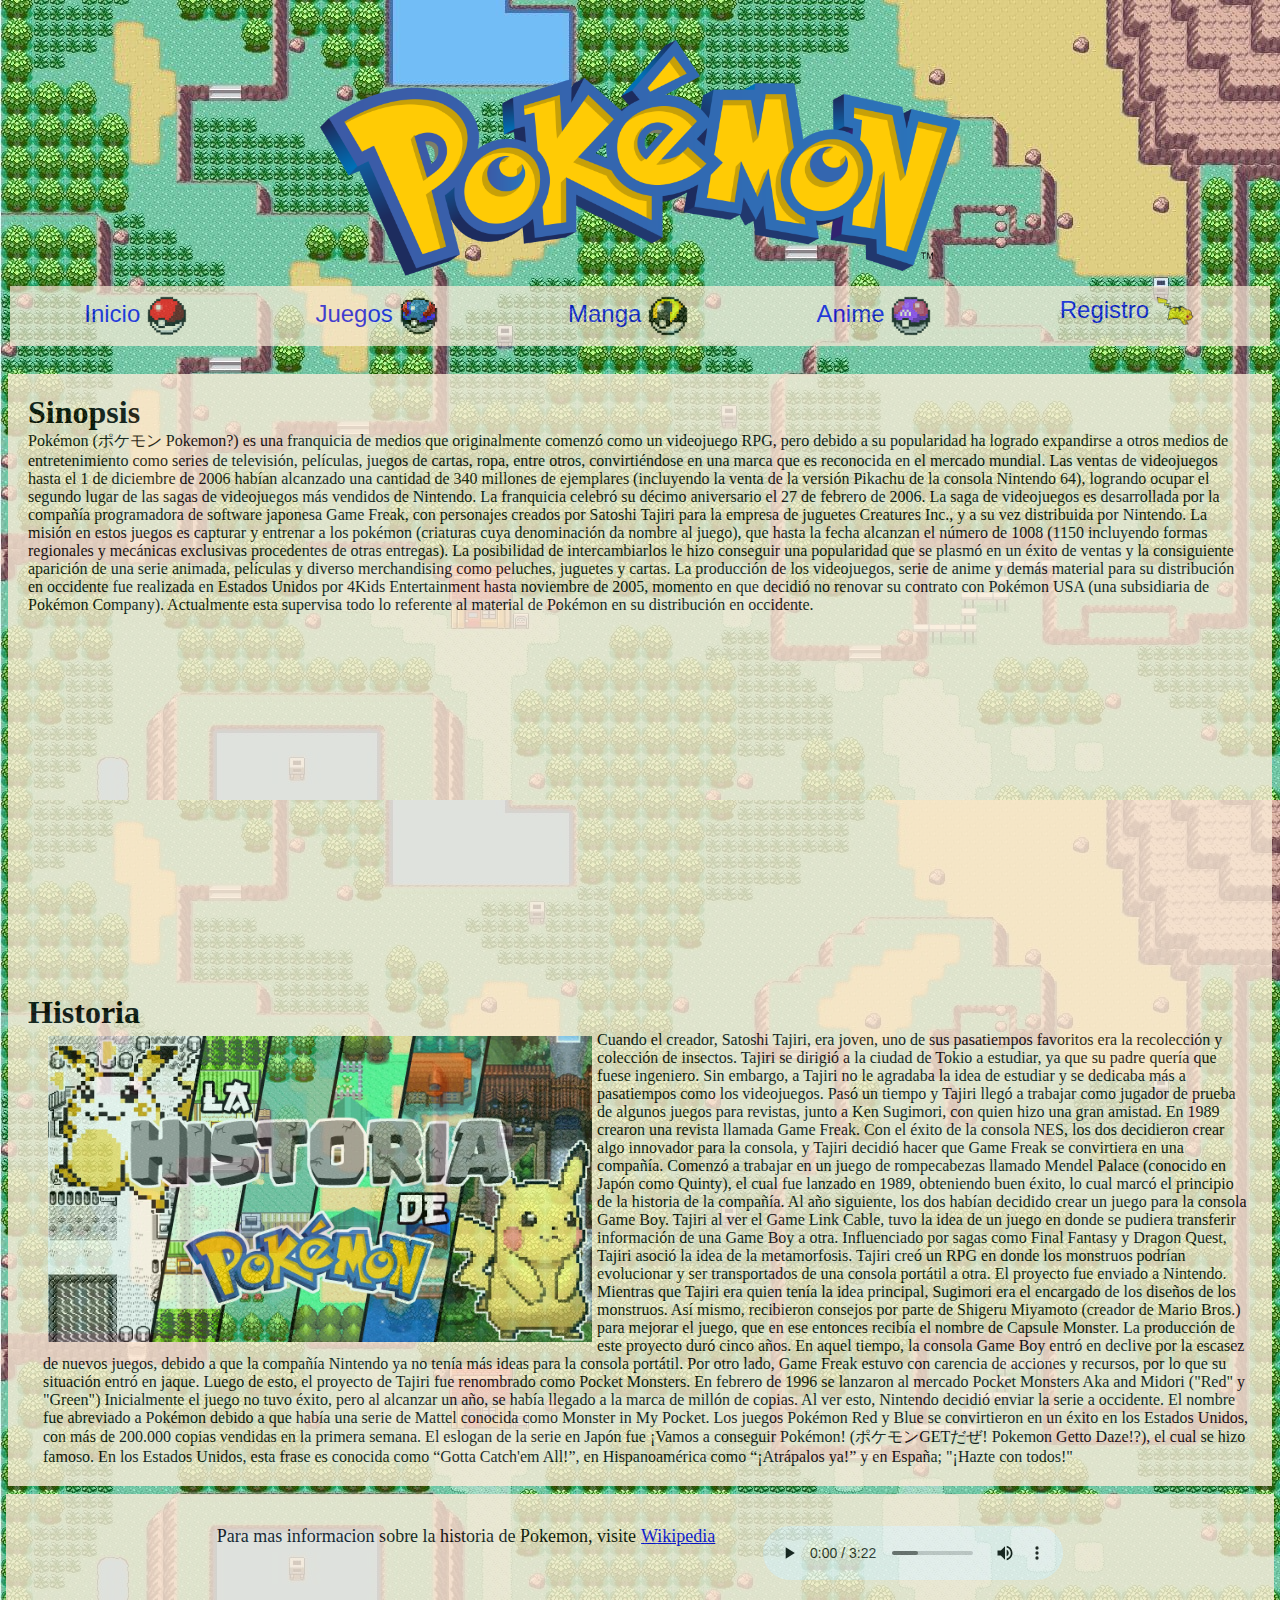
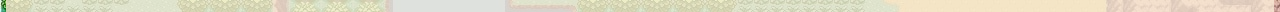
<file: index.html>
<!DOCTYPE html>
<html lang="es">

<head>
    <meta charset="UTF-8">
    <meta http-equiv="X-UA-Compatible" content="IE=edge">
    <meta name="viewport" content="width=device-width, initial-scale=1.0">
    <link rel="stylesheet" href="./css/style.css">
    <link rel="icon" href="./img/poke.png">
    <title>Pokemon</title>
</head>

<body class="inicio">
    <header>
        <a href="./index.html">
            <img src="./img/pokelogo.png" alt="titulo" width="50%" class="tituloGrande">
        </a>
    </header>
    <nav>
        <ul class="menu">
            <li><a class="decoMenu" href="./index.html">Inicio
                    <img class="bolas" src="./img/poke.png" alt="inicio" width="40px">
                </a></li>
            <li><a class="decoMenu" href="./pages/pagina2.html">Juegos
                    <img class="bolas" src="./img/super.png" alt="juegos" width="40px">
                </a></li>
            <li><a class="decoMenu" href="./pages/pagina3.html">Manga
                    <img class="bolas" src="./img/ultra.png" alt="manga" width="40px">
                </a></li>
            <li><a class="decoMenu" href="./pages/pagina4.html">Anime
                    <img class="bolas" src="./img/master.png" alt="anime" width="40px">
                </a></li>
            <li><a class="decoMenu" href="./pages/formulario.html">Registro
                    <img class="bolas" src="./img/pikachu.gif" alt="anime" width="40px">
                </a></li>
        </ul>
    </nav>
    <hr class="espacio">
    <main class="historia">
        <h1 class="titulo">Sinopsis</h1>
        <section class="textoHistoria">
            <div class="historiaPag1">
                Pokémon (ポケモン Pokemon?) es una franquicia de medios que originalmente comenzó como un videojuego RPG,
                pero
                debido a su popularidad ha logrado expandirse a otros medios de entretenimiento como series de
                televisión,
                películas, juegos de cartas, ropa, entre otros, convirtiéndose en una marca que es reconocida en el
                mercado
                mundial. Las ventas de videojuegos hasta el 1 de diciembre de 2006 habían alcanzado una cantidad de 340
                millones de ejemplares (incluyendo la venta de la versión Pikachu de la consola Nintendo 64), logrando
                ocupar el segundo lugar de las sagas de videojuegos más vendidos de Nintendo. La franquicia celebró su
                décimo aniversario el 27 de febrero de 2006.

                La saga de videojuegos es desarrollada por la compañía programadora de software japonesa Game Freak, con
                personajes creados por Satoshi Tajiri para la empresa de juguetes Creatures Inc., y a su vez distribuida
                por
                Nintendo. La misión en estos juegos es capturar y entrenar a los pokémon (criaturas cuya denominación da
                nombre al juego), que hasta la fecha alcanzan el número de 1008 (1150 incluyendo formas regionales y
                mecánicas exclusivas procedentes de otras entregas). La posibilidad de intercambiarlos le hizo conseguir
                una
                popularidad que se plasmó en un éxito de ventas y la consiguiente aparición de una serie animada,
                películas
                y diverso merchandising como peluches, juguetes y cartas.

                La producción de los videojuegos, serie de anime y demás material para su distribución en occidente fue
                realizada en Estados Unidos por 4Kids Entertainment hasta noviembre de 2005, momento en que decidió no
                renovar su contrato con Pokémon USA (una subsidiaria de Pokémon Company). Actualmente esta supervisa
                todo lo
                referente al material de Pokémon en su distribución en occidente.
            </div>
            <iframe src="https://www.youtube.com/embed/A4qiRHgcyq0" title="YouTube video player" frameborder="0"
                allow="accelerometer; autoplay; clipboard-write; encrypted-media; gyroscope; picture-in-picture; web-share"
                allowfullscreen class="video1"></iframe>
        </section>
        <hr class="espacio">  
        <hr class="espacio">  
        <h1 class="titulo">Historia</h1>
        <aside class="textoHistoria2">
            <img class="imagenpk" src="./img/historiapk.jpg" alt="poke">
            <div class="historia2">
                Cuando el creador, Satoshi Tajiri, era joven, uno de sus pasatiempos favoritos era la recolección y
                colección de insectos. Tajiri se dirigió a la ciudad de Tokio a estudiar, ya que su padre quería que
                fuese
                ingeniero. Sin embargo, a Tajiri no le agradaba la idea de estudiar y se dedicaba más a pasatiempos como
                los
                videojuegos. Pasó un tiempo y Tajiri llegó a trabajar como jugador de prueba de algunos juegos para
                revistas, junto a Ken Sugimori, con quien hizo una gran amistad. En 1989 crearon una revista llamada
                Game
                Freak.

                Con el éxito de la consola NES, los dos decidieron crear algo innovador para la consola, y Tajiri
                decidió
                hacer que Game Freak se convirtiera en una compañía. Comenzó a trabajar en un juego de rompecabezas
                llamado
                Mendel Palace (conocido en Japón como Quinty), el cual fue lanzado en 1989, obteniendo buen éxito, lo
                cual
                marcó el principio de la historia de la compañía.

                Al año siguiente, los dos habían decidido crear un juego para la consola Game Boy. Tajiri al ver el Game
                Link Cable, tuvo la idea de un juego en donde se pudiera transferir información de una Game Boy a otra.
                Influenciado por sagas como Final Fantasy y Dragon Quest, Tajiri asoció la idea de la metamorfosis.
                Tajiri
                creó un RPG en donde los monstruos podrían evolucionar y ser transportados de una consola portátil a
                otra.

                El proyecto fue enviado a Nintendo. Mientras que Tajiri era quien tenía la idea principal, Sugimori era
                el
                encargado de los diseños de los monstruos. Así mismo, recibieron consejos por parte de Shigeru Miyamoto
                (creador de Mario Bros.) para mejorar el juego, que en ese entonces recibía el nombre de Capsule
                Monster.

                La producción de este proyecto duró cinco años. En aquel tiempo, la consola Game Boy entró en declive
                por la
                escasez de nuevos juegos, debido a que la compañía Nintendo ya no tenía más ideas para la consola
                portátil.
                Por otro lado, Game Freak estuvo con carencia de acciones y recursos, por lo que su situación entró en
                jaque. Luego de esto, el proyecto de Tajiri fue renombrado como Pocket Monsters. En febrero de 1996 se
                lanzaron al mercado Pocket Monsters Aka and Midori ("Red" y "Green") Inicialmente el juego no tuvo
                éxito,
                pero al alcanzar un año, se había llegado a la marca de millón de copias.

                Al ver esto, Nintendo decidió enviar la serie a occidente. El nombre fue abreviado a Pokémon debido a
                que
                había una serie de Mattel conocida como Monster in My Pocket. Los juegos Pokémon Red y Blue se
                convirtieron
                en un éxito en los Estados Unidos, con más de 200.000 copias vendidas en la primera semana.

                El eslogan de la serie en Japón fue ¡Vamos a conseguir Pokémon! (ポケモンGETだぜ! Pokemon Getto Daze!?), el
                cual
                se hizo famoso. En los Estados Unidos, esta frase es conocida como “Gotta Catch'em All!”, en
                Hispanoamérica
                como “¡Atrápalos ya!” y en España; "¡Hazte con todos!"
            </div>
        </aside>
    </main>
    <footer class="foot1">
        Para mas informacion sobre la historia de Pokemon, visite
        <a class="foot" href="https://es.wikipedia.org/wiki/Pok%C3%A9mon" target="_blank" alt="wikipedia"> Wikipedia</a>
        <audio class="cancion" src="./media/pokemon_op.mp3" loop autoplay controls></audio>
    </footer>

</body>

</html>
</file>
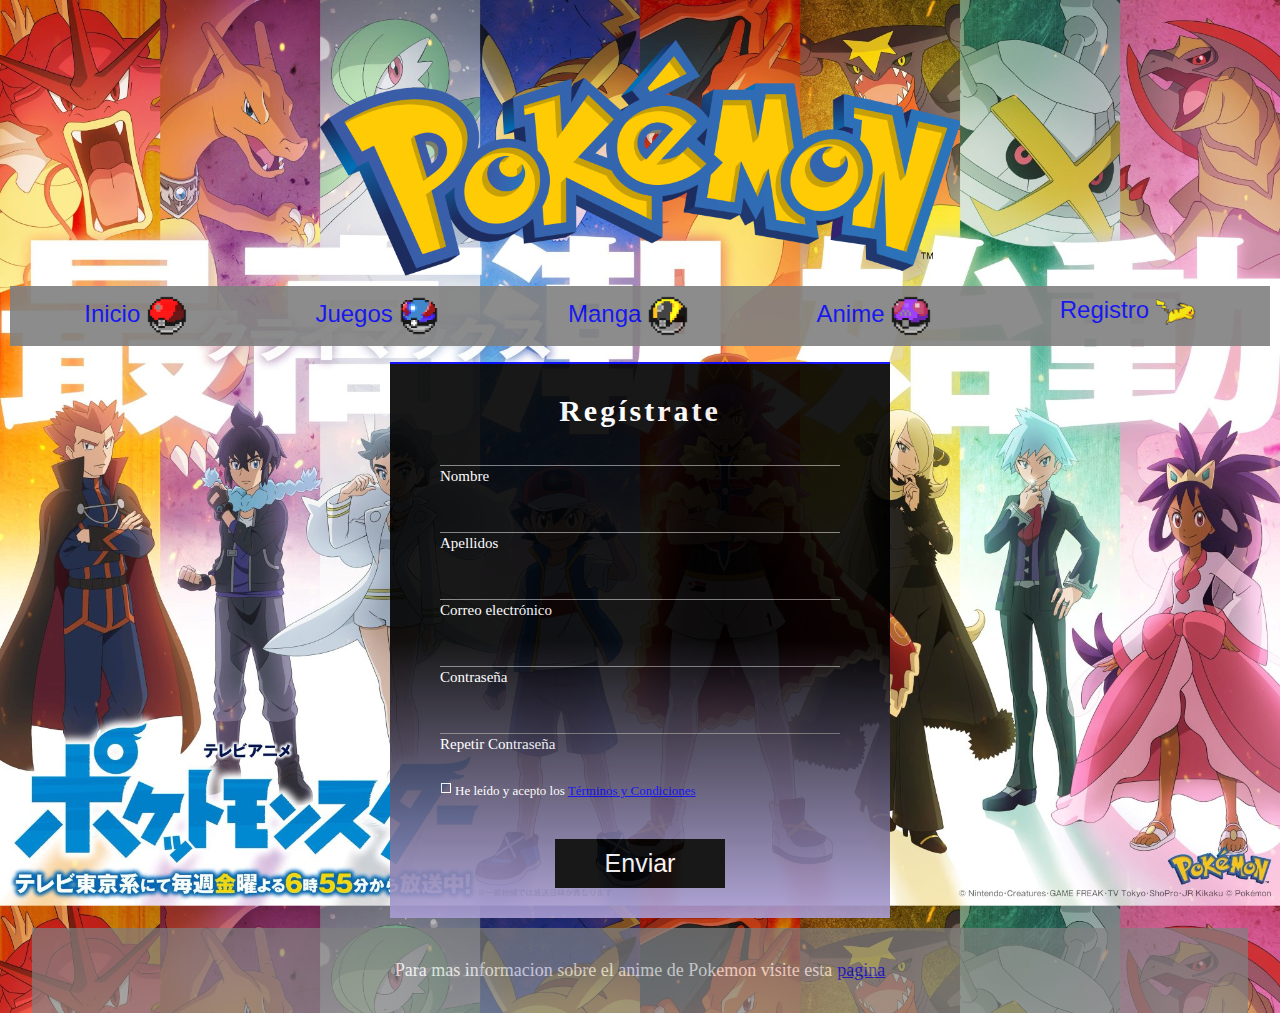
<file: pages/formulario.html>
<!DOCTYPE html>
<html lang="es">

<head>
    <meta charset="UTF-8">
    <meta http-equiv="X-UA-Compatible" content="IE=edge">
    <meta name="viewport" content="width=device-width, initial-scale=1.0">
    <link rel="stylesheet" href="../css/style.css">
    <link rel="icon" href="../img/pikachu.gif">
    <title>Anime</title>
</head>

<body class="pagAnime">
    <header>
        <a href="../index.html">
            <img src="../img/pokelogo.png" alt="titulo" width="50%" class="tituloGrande">
        </a>
    </header>
    <nav>
        <ul class="menu4">
            <li><a class="decoMenu" href="../index.html">Inicio
                    <img class="bolas" src="../img/poke.png" alt="inicio" width="40px">
                </a></li>
            <li><a class="decoMenu" href="./pagina2.html">Juegos
                    <img class="bolas" src="../img/super.png" alt="juegos" width="40px">
                </a></li>
            <li><a class="decoMenu" href="./pagina3.html">Manga
                    <img class="bolas" src="../img/ultra.png" alt="manga" width="40px">
                </a></li>
            <li><a class="decoMenu" href="./pagina4.html">Anime
                    <img class="bolas" src="../img/master.png" alt="anime" width="40px">
                </a></li>
            <li><a class="decoMenu" href="./formulario.html">Registro
                    <img class="bolas" src="../img/pikachu.gif" alt="anime" width="40px">
                </a></li>
        </ul>
    </nav>
    <main>
        <div class="container">
            <form action="" class="form" id="form" autocomplete="off">
              <p class="form-titulo">Regístrate</p>
              <div class="form-input myname">
                <input type="text" id="myname">
                <label for="myname">Nombre</label>
                <p class="mensajeError"></p>
              </div>
              <div class="form-input surname">
                <input type="text" id="surname">
                <label for="surname">Apellidos</label>
                <p class="mensajeError"></p>
              </div>
              <div class="form-input email">
                <input type="email" id="email">
                <label for="email">Correo electrónico</label>
                <p class="mensajeError"></p>
              </div>
              <div class="form-input password">
                <input type="password" id="password">
                <label for="password">Contraseña</label>
                <p class="mensajeError"></p>
              </div>
              <div class="form-input repeatPassword">
                <input type="password" id="repeatPassword">
                <label for="repeatPassword">Repetir Contraseña</label>
                <p class="mensajeError"></p>
              </div>
              <div class="form-termsAndConditions termsAndConditions">
                <input type="checkbox" id="termsAndConditions">
                <label for="termsAndConditions">He leído y acepto los </label>
                <a href="#">Términos y Condiciones</a>
                <p class="mensajeError"></p>
              </div>
              <div class="form-boton" >
                <input type="submit" value="Enviar">
              </div>
              <p class="mensajeCorrecto"></p>
            </form>
          </div>
    </main>
    <hr class="espacio">
    <footer class="foot5">
        Para mas informacion sobre el anime de Pokemon visite esta
        <a class="foot" href="https://es.wikipedia.org/wiki/Pok%C3%A9mon_(serie_de_televisi%C3%B3n)" alt="infoManga"
            target="_blank">pagina</a>
        <!-- <audio class="cancion" src="../media/pokemon_op.mp3" autoplay loop controls></audio> -->
    </footer>
    <script src="../scripts/index.js"></script>
</body>

</html>
</file>
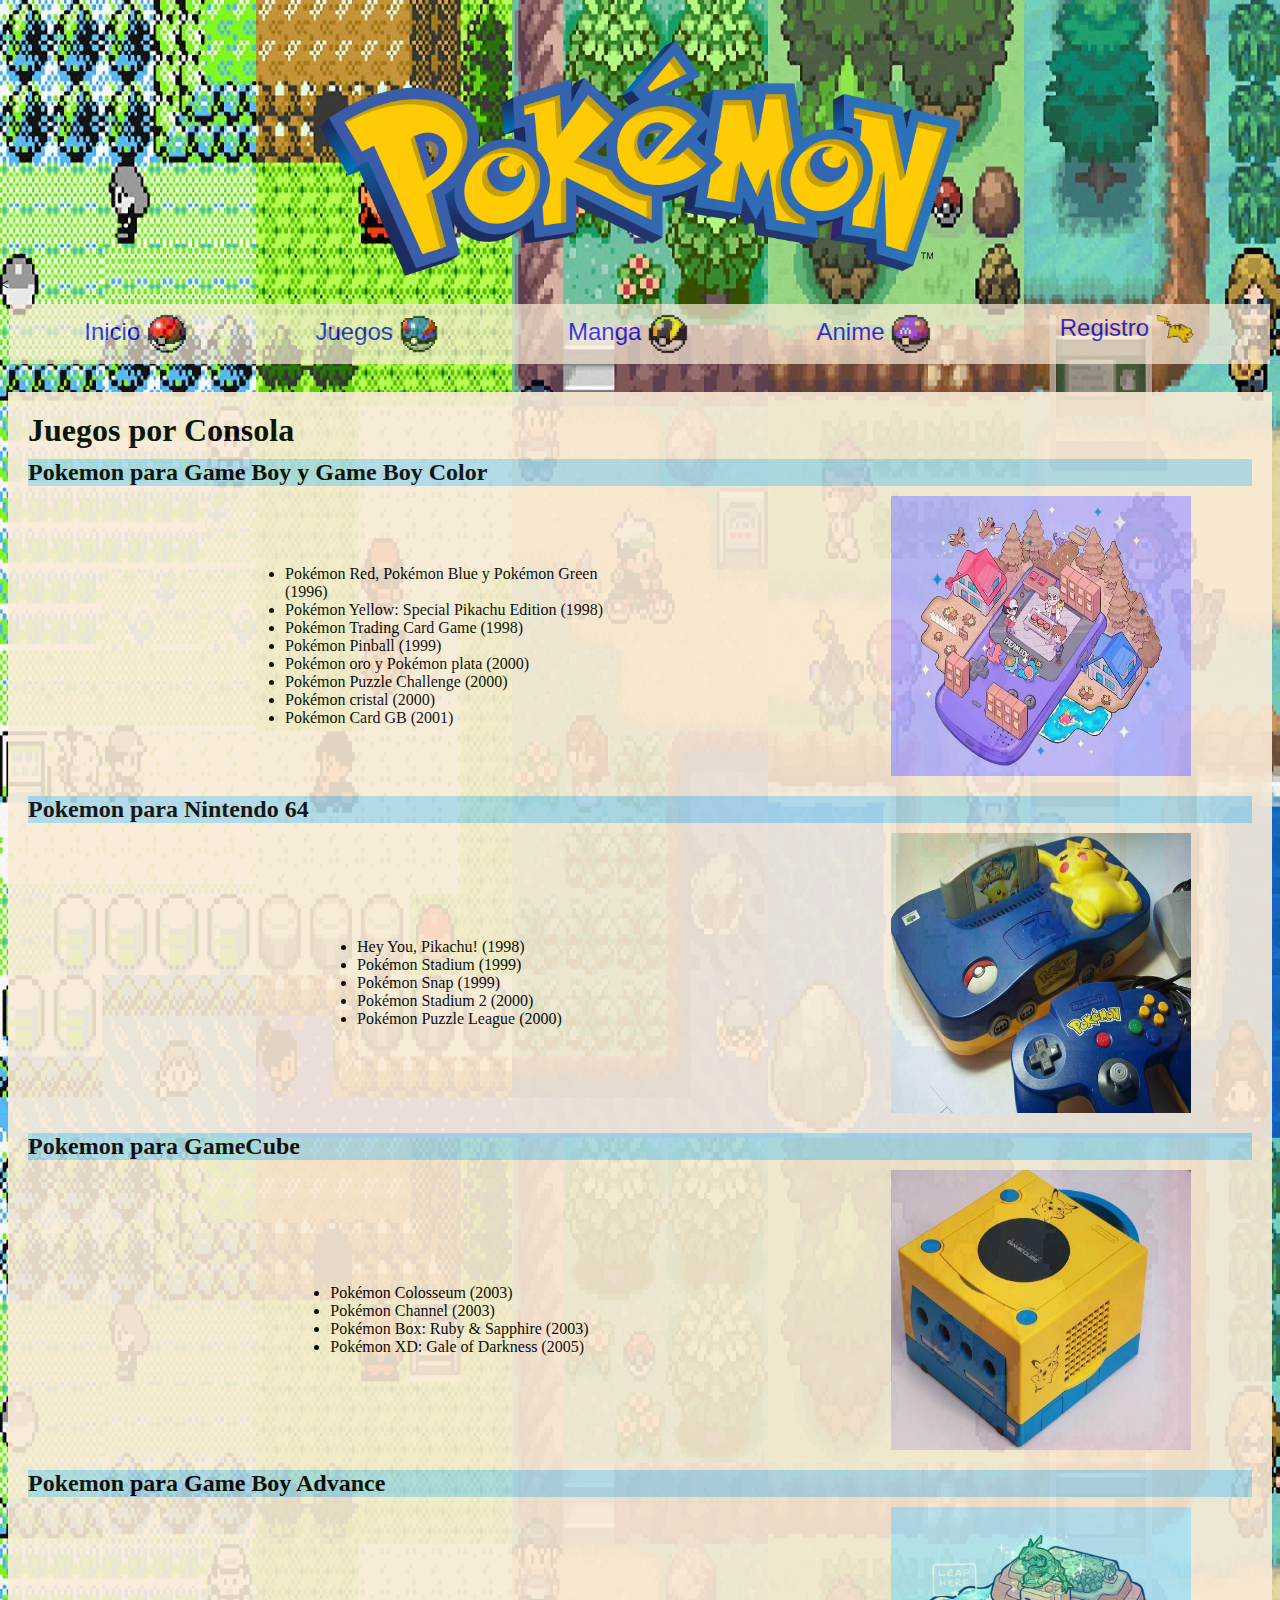
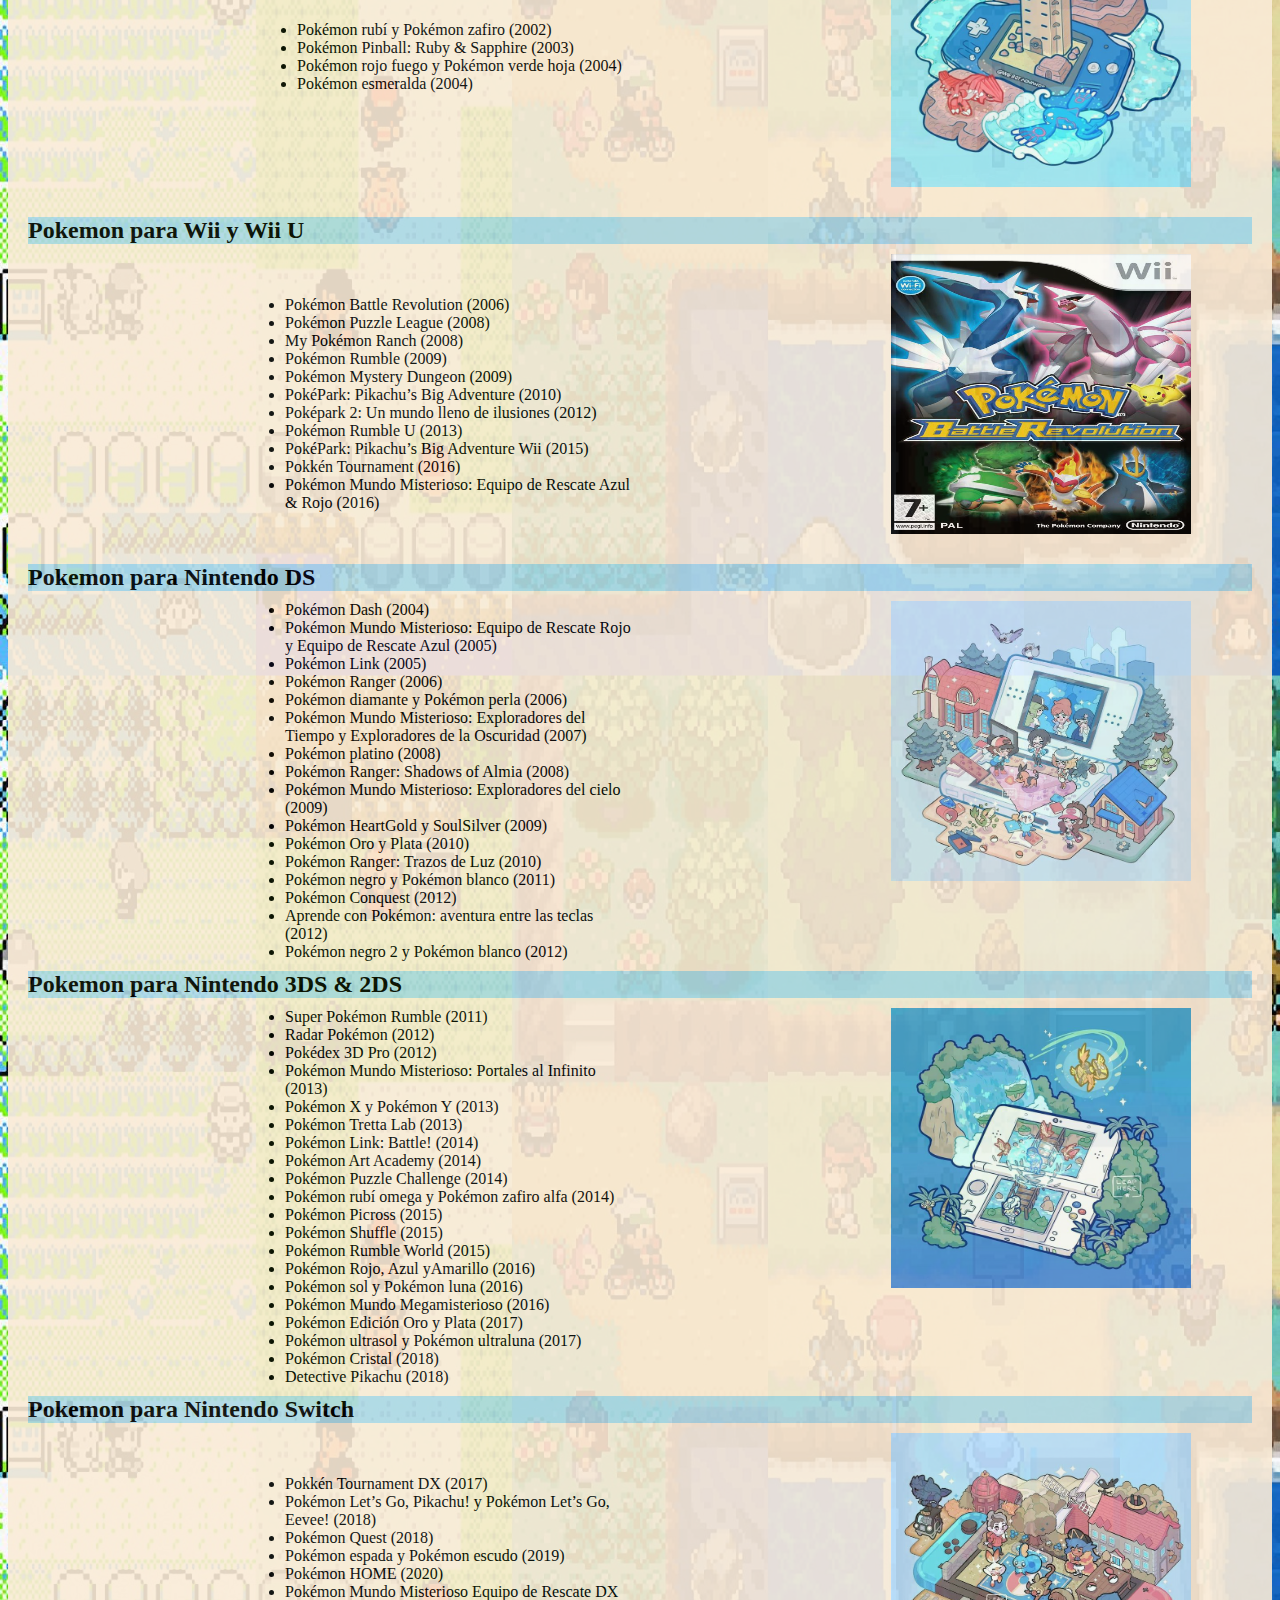
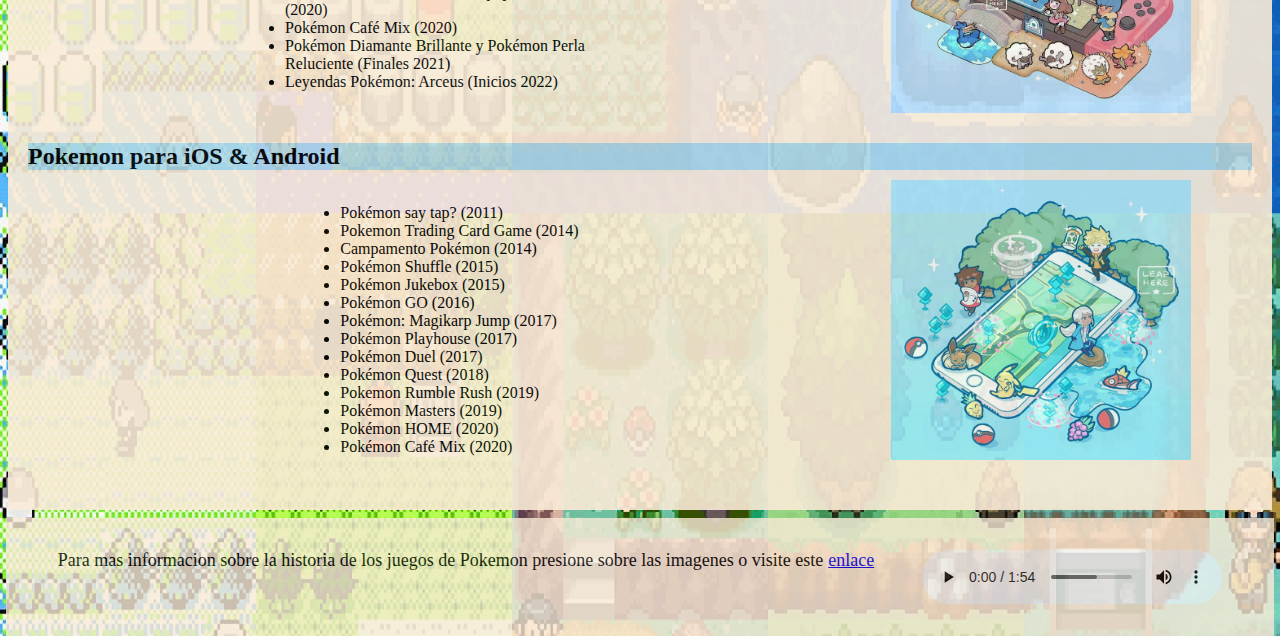
<file: pages/pagina2.html>
<!DOCTYPE html>
<html lang="es">

<head>
    <meta charset="UTF-8">
    <meta http-equiv="X-UA-Compatible" content="IE=edge">
    <meta name="viewport" content="width=device-width, initial-scale=1.0">
    <link rel="stylesheet" href="../css/style.css">
    <link rel="icon" href="../img/super.png">
    <title>Juegos</title>
</head>

<body class="pagJuegos">
    <header>
        <a href="../index.html">
            <img src="../img/pokelogo.png" alt="titulo" width="50%" class="tituloGrande">
        </a>
    </header>
    <<nav>
        <ul class="menu">
            <li><a class="decoMenu" href="../index.html">Inicio
                    <img class="bolas" src="../img/poke.png" alt="inicio" width="40px">
                </a></li>
            <li><a class="decoMenu" href="./pagina2.html">Juegos
                    <img class="bolas" src="../img/super.png" alt="juegos" width="40px">
                </a></li>
            <li><a class="decoMenu" href="./pagina3.html">Manga
                    <img class="bolas" src="../img/ultra.png" alt="manga" width="40px">
                </a></li>
            <li><a class="decoMenu" href="./pagina4.html">Anime
                    <img class="bolas" src="../img/master.png" alt="anime" width="40px">
                </a></li>
            <li><a class="decoMenu" href="./formulario.html">Registro
                    <img class="bolas" src="../img/pikachu.gif" alt="anime" width="40px">
                </a></li>
        </ul>
        </nav>
        <hr class="espacio">
        <main class="juegos">
            <h1 class="titulo">Juegos por Consola</h1>
            <hr class="espacio">
            <h2>Pokemon para Game Boy y Game Boy Color</h2>
            <hr class="espacio">
            <section class="listaJuegos">
                <div class="cajaJuegos">
                    <li>Pokémon Red, Pokémon Blue y Pokémon Green (1996)</li>
                    <li>Pokémon Yellow: Special Pikachu Edition (1998)</li>
                    <li>Pokémon Trading Card Game (1998)</li>
                    <li>Pokémon Pinball (1999)</li>
                    <li>Pokémon oro y Pokémon plata (2000)</li>
                    <li>Pokémon Puzzle Challenge (2000)</li>
                    <li>Pokémon cristal (2000)</li>
                    <li>Pokémon Card GB (2001)</li>
                </div>
                <a id="videoDeJuegos" href="https://www.youtube.com/watch?v=nFXXsi_pXU0" target="_blank">
                    <img class="jueguitos" src="../img/gbcolor.jpg" alt="gbc" ></a>
            </section>
            <h2>Pokemon para Nintendo 64</h2>
            <hr class="espacio">
            <section class="listaJuegos">
                <div class="cajaJuegos">
                    <li>Hey You, Pikachu! (1998)</li>
                    <li>Pokémon Stadium (1999)</li>
                    <li>Pokémon Snap (1999)</li>
                    <li>Pokémon Stadium 2 (2000)</li>
                    <li>Pokémon Puzzle League (2000)</li>
                </div>
                <a id="videoDeJuegos"
                    href="https://www.youtube.com/watch?v=oW8_sMUqkh8&pp=ygUtdG9kb3MgbG9zIGp1ZWdvcyBkZSBwb2vDqW1vbiBwYXJhIG5pbnRlb"
                    target="_blank">
                    <img class="jueguitos" src="../img/n64.jpg" alt="n64" ></a>
            </section>
            <h2>Pokemon para GameCube</h2>
            <hr class="espacio">
            <section class="listaJuegos">
                <div class="cajaJuegos">
                    <li>Pokémon Colosseum (2003)</li>
                    <li>Pokémon Channel (2003)</li>
                    <li>Pokémon Box: Ruby & Sapphire (2003)</li>
                    <li>Pokémon XD: Gale of Darkness (2005)</li>
                </div>
                <a id="videoDeJuegos" href="https://www.youtube.com/watch?v=uiu4KdAp-kw" target="_blank">
                    <img class="jueguitos" src="../img/gamecubePikachu.jpeg" alt="gamecube"></a>
            </section>
            <h2>Pokemon para Game Boy Advance</h2>
            <hr class="espacio">
            <section class="listaJuegos">
                <div class="cajaJuegos">
                    <li>Pokémon rubí y Pokémon zafiro (2002)</li>
                    <li>Pokémon Pinball: Ruby & Sapphire (2003)</li>
                    <li>Pokémon rojo fuego y Pokémon verde hoja (2004)</li>
                    <li>Pokémon esmeralda (2004)</li>
                </div>
                <a id="videoDeJuegos"
                    href="https://www.youtube.com/watch?v=r2BURZfJo4w&pp=ygUkdG9kb3MgbG9zIGp1ZWdvcyBkZSBwb2tlbW9uIHBhcm"
                    target="_blank">
                    <img class="jueguitos" src="../img/gba.jpg" alt="gba"></a>
            </section>
            <hr class="espacio">
            <h2>Pokemon para Wii y Wii U</h2>
            <hr class="espacio">
            <section class="listaJuegos">
                <div class="cajaJuegos">
                    <li>Pokémon Battle Revolution (2006)</li>
                    <li>Pokémon Puzzle League (2008)</li>
                    <li>My Pokémon Ranch (2008)</li>
                    <li>Pokémon Rumble (2009)</li>
                    <li>Pokémon Mystery Dungeon (2009)</li>
                    <li>PokéPark: Pikachu’s Big Adventure (2010)</li>
                    <li>Poképark 2: Un mundo lleno de ilusiones (2012)</li>
                    <li>Pokémon Rumble U (2013)</li>
                    <li>PokéPark: Pikachu’s Big Adventure Wii (2015)</li>
                    <li>Pokkén Tournament (2016)</li>
                    <li>Pokémon Mundo Misterioso: Equipo de Rescate Azul & Rojo (2016)</li>
                </div>
                <a id="videoDeJuegos" href="https://www.youtube.com/watch?v=FVg4aGHXhwo" target="_blank">
                    <img class="jueguitos" src="../img/wii.jpg" alt="wii" ></a>
            </section>
            <hr class="espacio">
            <h2>Pokemon para Nintendo DS</h2>
            <hr class="espacio">
            <section class="listaJuegos">
                <div class="cajaJuegos">
                    <li>Pokémon Dash (2004)</li>
                    <li>Pokémon Mundo Misterioso: Equipo de Rescate Rojo y Equipo de Rescate Azul (2005)</li>
                    <li>Pokémon Link (2005)</li>
                    <li>Pokémon Ranger (2006)</li>
                    <li>Pokémon diamante y Pokémon perla (2006)</li>
                    <li>Pokémon Mundo Misterioso: Exploradores del Tiempo y Exploradores de la Oscuridad (2007)</li>
                    <li>Pokémon platino (2008)</li>
                    <li>Pokémon Ranger: Shadows of Almia (2008)</li>
                    <li>Pokémon Mundo Misterioso: Exploradores del cielo (2009)</li>
                    <li>Pokémon HeartGold y SoulSilver (2009)</li>
                    <li>Pokémon Oro y Plata (2010)</li>
                    <li>Pokémon Ranger: Trazos de Luz (2010)</li>
                    <li>Pokémon negro y Pokémon blanco (2011)</li>
                    <li>Pokémon Conquest (2012)</li>
                    <li>Aprende con Pokémon: aventura entre las teclas (2012)</li>
                    <li>Pokémon negro 2 y Pokémon blanco (2012)</li>
                </div>
                <a id="videoDeJuegos" href="https://www.youtube.com/watch?v=Q6nC0f1VJ2Y" target="_blank">
                    <img class="jueguitos" src="../img/nds.jpg" alt="nds"></a>
            </section>
            <hr class="espacio">
            <h2>Pokemon para Nintendo 3DS & 2DS</h2>
            <hr class="espacio">
            <section class="listaJuegos">
                <div class="cajaJuegos">
                    <li>Super Pokémon Rumble (2011)</li>
                    <li>Radar Pokémon (2012)</li>
                    <li>Pokédex 3D Pro (2012)</li>
                    <li>Pokémon Mundo Misterioso: Portales al Infinito (2013)</li>
                    <li>Pokémon X y Pokémon Y (2013)</li>
                    <li>Pokémon Tretta Lab (2013)</li>
                    <li>Pokémon Link: Battle! (2014)</li>
                    <li>Pokémon Art Academy (2014)</li>
                    <li>Pokémon Puzzle Challenge (2014)</li>
                    <li>Pokémon rubí omega y Pokémon zafiro alfa (2014)</li>
                    <li>Pokémon Picross (2015)</li>
                    <li>Pokémon Shuffle (2015)</li>
                    <li>Pokémon Rumble World (2015)</li>
                    <li>Pokémon Rojo, Azul yAmarillo (2016)</li>
                    <li>Pokémon sol y Pokémon luna (2016)</li>
                    <li>Pokémon Mundo Megamisterioso (2016)</li>
                    <li>Pokémon Edición Oro y Plata (2017)</li>
                    <li>Pokémon ultrasol y Pokémon ultraluna (2017)</li>
                    <li>Pokémon Cristal (2018)</li>
                    <li>Detective Pikachu (2018)</li>
                </div>
                <a id="videoDeJuegos"
                    href="https://www.youtube.com/watch?v=2hv93gOS41c&pp=ygUkdG9kb3MgbG9zIGp1ZWdvcyBkZSBwb2tlbW9uIHBhcmEgM2Rz"
                    target="_blank">
                    <img class="jueguitos" src="../img/3ds.jpg" alt="nintendo3ds"></a>
            </section>
            <hr class="espacio">
            <h2>Pokemon para Nintendo Switch</h2>
            <hr class="espacio">
            <section class="listaJuegos">
                <div class="cajaJuegos">
                    <li>Pokkén Tournament DX (2017)</li>
                    <li>Pokémon Let’s Go, Pikachu! y Pokémon Let’s Go, Eevee! (2018)</li>
                    <li>Pokémon Quest (2018)</li>
                    <li>Pokémon espada y Pokémon escudo (2019)</li>
                    <li>Pokémon HOME (2020)</li>
                    <li>Pokémon Mundo Misterioso Equipo de Rescate DX (2020)</li>
                    <li>Pokémon Café Mix (2020)</li>
                    <li>Pokémon Diamante Brillante y Pokémon Perla Reluciente (Finales 2021)</li>
                    <li>Leyendas Pokémon: Arceus (Inicios 2022)</li>
                </div>
                <a id="videoDeJuegos"
                    href="https://www.youtube.com/watch?v=BZ2HcGtiiHs&pp=ygUndG9kb3MgbG9zIGp1ZWdvcyBkZSBwb2tlbW9uIHBhcmEgc3dpdGNo"
                    target="_blank">
                    <img class="jueguitos" src="../img/switch.jpg" alt="switch"></a>
            </section>
            <hr class="espacio">
            <h2>Pokemon para iOS & Android</h2>
            <hr class="espacio">
            <section class="listaJuegos">
                <div class="cajaJuegos">
                    <li>Pokémon say tap? (2011)</li>
                    <li>Pokemon Trading Card Game (2014)</li>
                    <li>Campamento Pokémon (2014)</li>
                    <li>Pokémon Shuffle (2015)</li>
                    <li>Pokémon Jukebox (2015)</li>
                    <li>Pokémon GO (2016)</li>
                    <li>Pokémon: Magikarp Jump (2017)</li>
                    <li>Pokémon Playhouse (2017)</li>
                    <li>Pokémon Duel (2017)</li>
                    <li>Pokémon Quest (2018)</li>
                    <li>Pokemon Rumble Rush (2019)</li>
                    <li>Pokémon Masters (2019)</li>
                    <li>Pokémon HOME (2020)</li>
                    <li>Pokémon Café Mix (2020)</li>
                </div>
                <a id="videoDeJuegos" href="https://www.youtube.com/watch?v=rhzwxi3kIh4" target="_blank">
                    <img class="jueguitos" src="../img/phone.jpg" alt="celu"></a>
            </section>
            <hr class="espacio">
        </main>
        <footer class="foot2">
            Para mas informacion sobre la historia de los juegos de Pokemon presione sobre las imagenes o visite este
            <a class="foot" href="https://eloutput.com/videojuegos/listas/pokemon-juegos-consolas/" target="_blank"
                alt="wikipedia">enlace</a>
            <audio class="cancion" src="../media/pokemon_game.mp3" autoplay loop controls></audio>
        </footer>
</body>

</html>
</file>
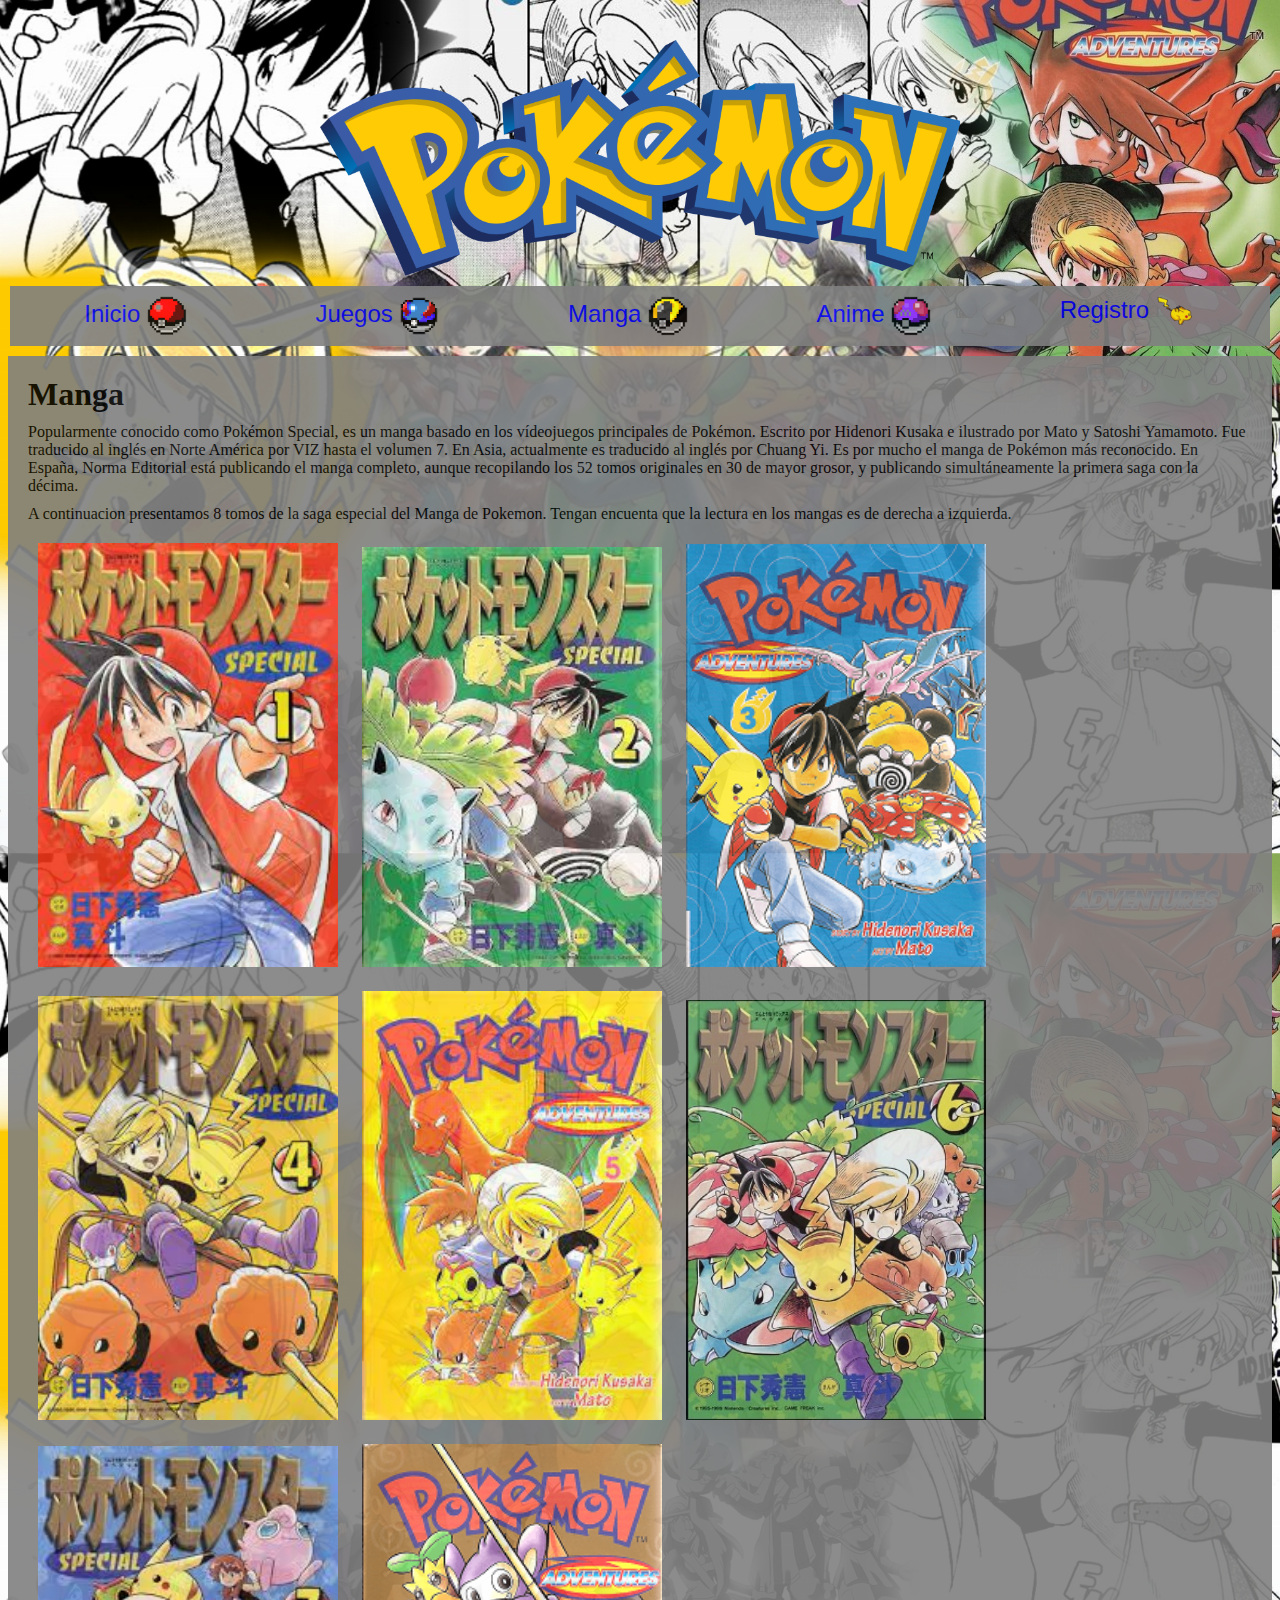
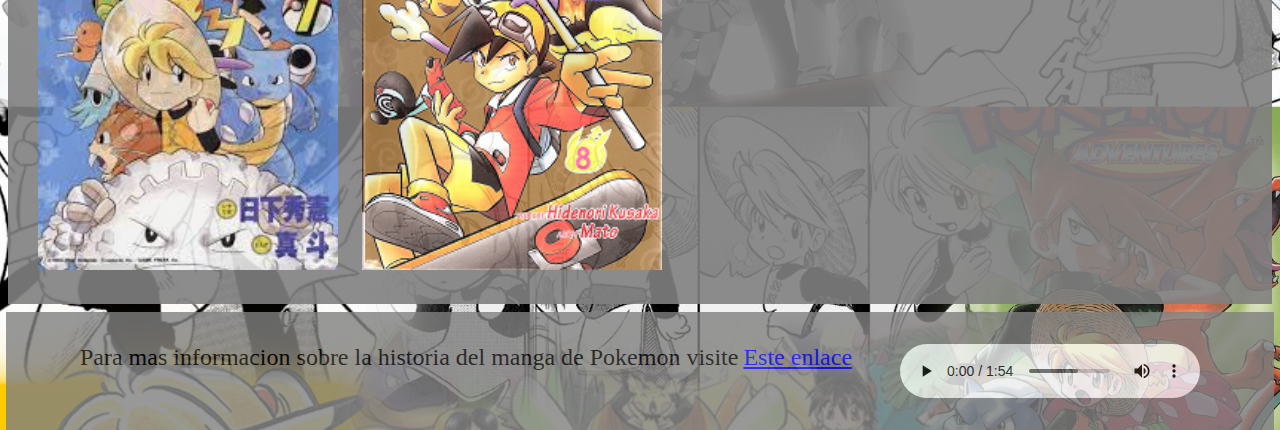
<file: pages/pagina3.html>
<!DOCTYPE html>
<html lang="es">

<head>
    <meta charset="UTF-8">
    <meta http-equiv="X-UA-Compatible" content="IE=edge">
    <meta name="viewport" content="width=device-width, initial-scale=1.0">
    <link rel="stylesheet" href="../css/style.css">
    <link rel="icon" href="../img/ultra.png">
    <title>Manga</title>
</head>

<body class="pagManga">
    <header>
        <a href="../index.html">
            <img src="../img/pokelogo.png" alt="titulo" width="50%" class="tituloGrande">
        </a>
    </header>
    <nav>
        <ul class="menu3">
            <li><a class="decoMenu" href="../index.html">Inicio
                    <img class="bolas" src="../img/poke.png" alt="inicio" width="40px">
                </a></li>
            <li><a class="decoMenu" href="./pagina2.html">Juegos
                    <img class="bolas" src="../img/super.png" alt="juegos" width="40px">
                </a></li>
            <li><a class="decoMenu" href="./pagina3.html">Manga
                    <img class="bolas" src="../img/ultra.png" alt="manga" width="40px">
                </a></li>
            <li><a class="decoMenu" href="./pagina4.html">Anime
                    <img class="bolas" src="../img/master.png" alt="anime" width="40px">
                </a></li>
            <li><a class="decoMenu" href="./formulario.html">Registro
                    <img class="bolas" src="../img/pikachu.gif" alt="anime" width="40px">
                </a></li>
        </ul>
    </nav>
    <main class="manga">
        <h1>Manga</h1>
        <hr class="espacio">
        <section class="historiaManga">
            Popularmente conocido como Pokémon Special, es un manga basado en los vídeojuegos principales de Pokémon.
            Escrito por Hidenori Kusaka e ilustrado por Mato y Satoshi Yamamoto. Fue traducido al inglés en Norte
            América por VIZ hasta el volumen 7. En Asia, actualmente es traducido al inglés por Chuang Yi. Es por mucho
            el manga de Pokémon más reconocido.
            En España, Norma Editorial está publicando el manga completo, aunque recopilando los 52 tomos originales en
            30 de mayor grosor, y publicando simultáneamente la primera saga con la décima.
        </section>
        <hr class="espacio">
        <section class="historiaManga">
            A continuacion presentamos 8 tomos de la saga especial del Manga de Pokemon.
            Tengan encuenta que la lectura en los mangas es de derecha a izquierda.
        </section>
        <hr class="espacio">
        <aside>
            <a id="capituloManga" href="https://lectortmo.com/viewer/5af25a4ae0c45/paginated/2" target="_blank">
                <img class="imgManga" src="../img/manga1.jpeg" alt="manga1" width="300"></a>
            <a id="capituloManga" href="https://lectortmo.com/viewer/5af25aa9578b2/paginated" target="_blank">
                <img class=" imgManga" src="../img/manga2.jpeg" alt="manga2" width="300"></a>
            <a id="capituloManga" href="https://lectortmo.com/viewer/5af25ac93c299/paginated/1" target="_blank">
                <img class=" imgManga" src="../img/manga3.png" alt="manga3" width="300"></a>
            <a id="capituloManga" href="https://lectortmo.com/viewer/5af25ad7298c0/paginated/1" target="_blank">
                <img class=" imgManga" src="../img/manga4.jpeg" alt="manga4" width="300"></a>
            <a id="capituloManga" href="https://paleomotor.com/news/5af25ae40b039" target="_blank">
                <img class=" imgManga" src="../img/manga5.jpeg" alt="manga5" width="300"></a>
            <a id="capituloManga" href="https://lectortmo.com/viewer/5af25af0ddd92/paginated" target="_blank">
                <img class=" imgManga" src="../img/manga6.jpg" alt="manga6" width="300"></a>
            <a id="capituloManga" href="https://lectortmo.com/viewer/5af25aff34dff/paginated" target="_blank">
                <img class=" imgManga" src="../img/manga7.jpeg" alt="manga7" width="300"></a>
            <a id="capituloManga" href="https://lectortmo.com/viewer/5af25b0fba5c5/paginated" target="_blank">
                <img class=" imgManga" src="../img/manga8.png" alt="manga8" width="300"></a>
        </aside>

    </main>
    <footer class="foot3">
        Para mas informacion sobre la historia del manga de Pokemon visite
        <a class="foot" href="https://pokemon.fandom.com/es/wiki/Manga" alt="infoManga" target="_blank">Este enlace</a>
        <audio class="cancion" src="../media/pokemon_game.mp3" autoplay loop controls></audio>
    </footer>

</body>

</html>
</file>
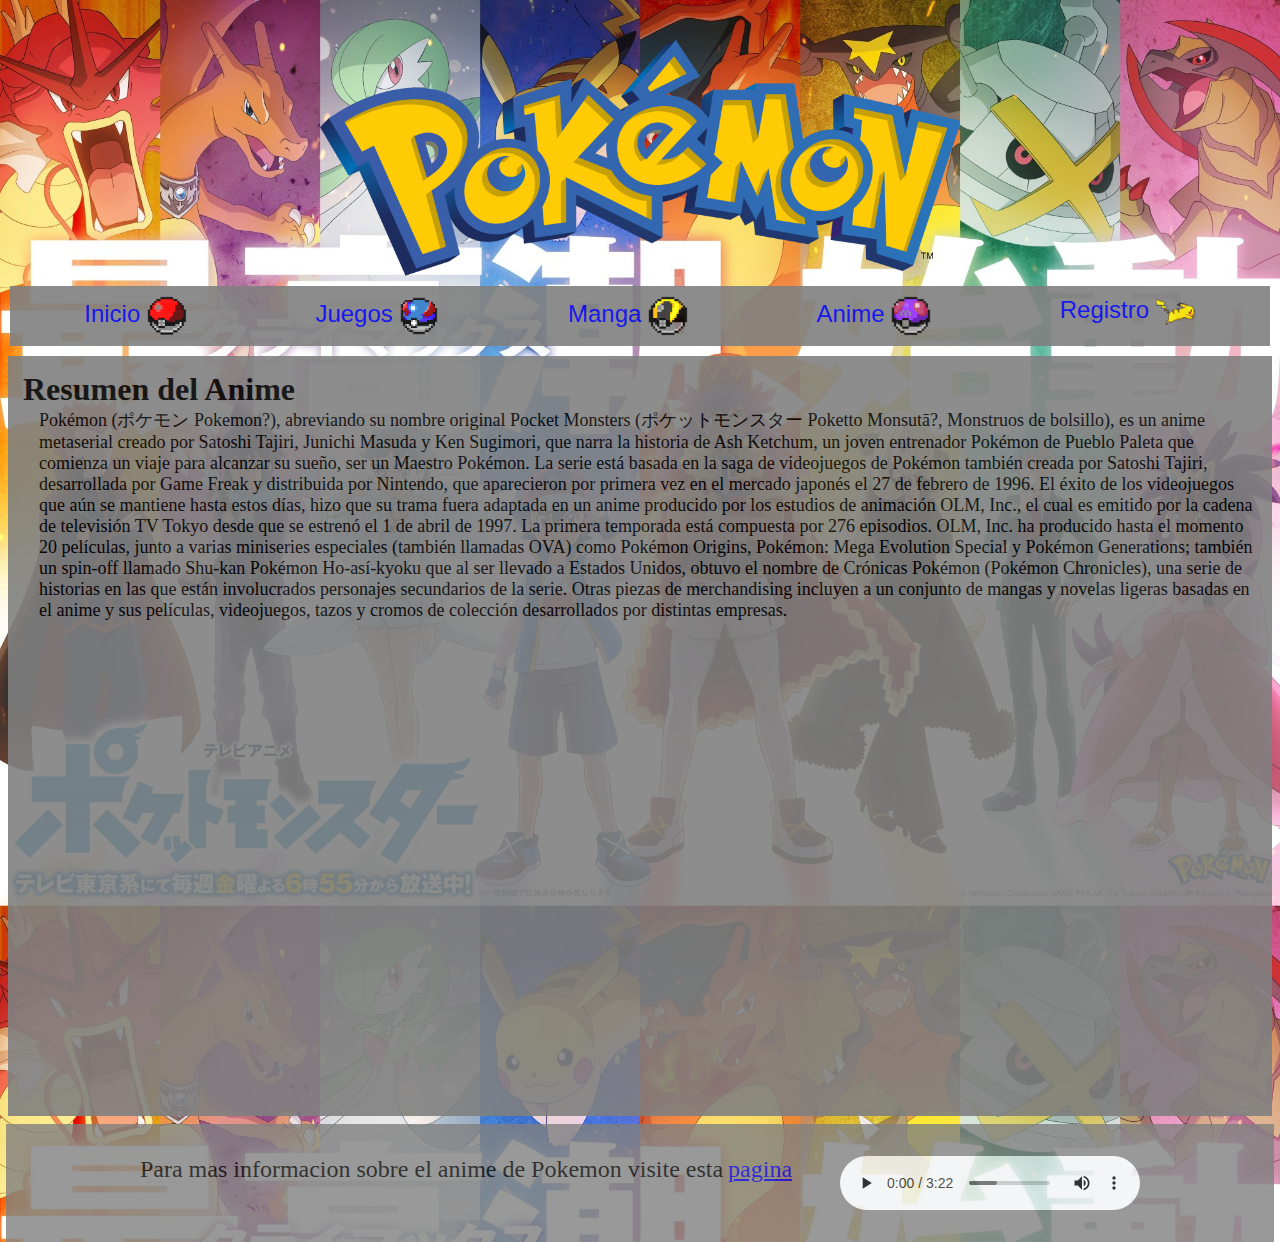
<file: pages/pagina4.html>
<!DOCTYPE html>
<html lang="es">

<head>
    <meta charset="UTF-8">
    <meta http-equiv="X-UA-Compatible" content="IE=edge">
    <meta name="viewport" content="width=device-width, initial-scale=1.0">
    <link rel="stylesheet" href="../css/style.css">
    <link rel="icon" href="../img/master.png">
    <title>Anime</title>
</head>

<body class="pagAnime">
    <header>
        <a href="../index.html">
            <img src="../img/pokelogo.png" alt="titulo" width="50%" class="tituloGrande">
        </a>
    </header>
    <nav>
        <ul class="menu4">
            <li><a class="decoMenu" href="../index.html">Inicio
                    <img class="bolas" src="../img/poke.png" alt="inicio" width="40px">
                </a></li>
            <li><a class="decoMenu" href="./pagina2.html">Juegos
                    <img class="bolas" src="../img/super.png" alt="juegos" width="40px">
                </a></li>
            <li><a class="decoMenu" href="./pagina3.html">Manga
                    <img class="bolas" src="../img/ultra.png" alt="manga" width="40px">
                </a></li>
            <li><a class="decoMenu" href="./pagina4.html">Anime
                    <img class="bolas" src="../img/master.png" alt="anime" width="40px">
                </a></li>
            <li><a class="decoMenu" href="./formulario.html">Registro
                    <img class="bolas" src="../img/pikachu.gif" alt="anime" width="40px">
                </a></li>
        </ul>
    </nav>
    <main class="historiaDelAnime">
        <h1 class="titulo">Resumen del Anime</h1>
        <section class="laHistoriaAnime">
            <div class="resumenAnime">
                Pokémon (ポケモン Pokemon?), abreviando su nombre original Pocket Monsters (ポケットモンスター Poketto Monsutā?,
                Monstruos de bolsillo), es un anime metaserial creado por Satoshi Tajiri, Junichi Masuda y Ken Sugimori,
                que
                narra la historia de Ash Ketchum, un joven entrenador Pokémon de Pueblo Paleta que comienza un viaje
                para
                alcanzar su sueño, ser un Maestro Pokémon. La serie está basada en la saga de videojuegos de Pokémon
                también
                creada por Satoshi Tajiri, desarrollada por Game Freak y distribuida por Nintendo, que aparecieron por
                primera vez en el mercado japonés el 27 de febrero de 1996.

                El éxito de los videojuegos que aún se mantiene hasta estos días, hizo que su trama fuera adaptada en un
                anime producido por los estudios de animación OLM, Inc., el cual es emitido por la cadena de televisión
                TV
                Tokyo desde que se estrenó el 1 de abril de 1997. La primera temporada está compuesta por 276 episodios.
                OLM, Inc. ha producido hasta el momento 20 películas, junto a varias miniseries especiales (también
                llamadas
                OVA) como Pokémon Origins, Pokémon: Mega Evolution Special y Pokémon Generations; también un spin-off
                llamado Shu-kan Pokémon Ho-así-kyoku que al ser llevado a Estados Unidos, obtuvo el nombre de Crónicas
                Pokémon (Pokémon Chronicles), una serie de historias en las que están involucrados personajes
                secundarios de
                la serie. Otras piezas de merchandising incluyen a un conjunto de mangas y novelas ligeras basadas en el
                anime y sus películas, videojuegos, tazos y cromos de colección desarrollados por distintas empresas.
            </div>
            <iframe  src="https://www.youtube.com/embed/4gVnBT0t8hQ"
                title="YouTube video player" frameborder="0"
                allow="accelerometer; autoplay; clipboard-write; encrypted-media; gyroscope; picture-in-picture; web-share"
                allowfullscreen class="video"></iframe>
        </section>
    </main>
    <footer class="foot4">
        Para mas informacion sobre el anime de Pokemon visite esta
        <a class="foot" href="https://es.wikipedia.org/wiki/Pok%C3%A9mon_(serie_de_televisi%C3%B3n)" alt="infoManga"
            target="_blank">pagina</a>
        <audio class="cancion" src="../media/pokemon_op.mp3" autoplay loop controls></audio>
    </footer>

</body>

</html>
</file>
<file: css/style.css>
* {
    margin: 0;
    padding: 0;
    border: 0;
}

.inicio {
    background-image: url(../img/pokemon-wallpaper.jpeg);
    background-size: 100%;
}

.tituloGrande {
    position: relative;

    display: block;
    margin: auto;
    margin-top: 40px;
}

.bolas {
    vertical-align: middle;
}

.menu {
    display: flex;
    justify-content: space-around;
    font-family: 'Gill Sans', 'Gill Sans MT', Calibri, 'Trebuchet MS', sans-serif;
    list-style: none;
    text-decoration: none;
    font-size: x-large;
    color: black;
    background-color: antiquewhite;
    opacity: 0.7;
    margin: 10px;
    padding: 10px;
}

.decoMenu {
    text-decoration: none;
}

.menu3,
.menu4 {
    display: flex;
    justify-content: space-around;
    font-family: 'Gill Sans', 'Gill Sans MT', Calibri, 'Trebuchet MS', sans-serif;
    list-style: none;
    text-decoration: none;
    font-size: x-large;
    color: white;
    background-color: gray;
    opacity: 0.9;
    margin: 10px;
    padding: 10px;
}

a:visited {
    color: black;
}

.espacio {
    color: transparent;
    width: 400px;
    height: 10px;
    border: none;
}

.historia {
    background-color: antiquewhite;
    opacity: 0.8;
    display: flex;
    flex-direction: column;
    justify-content: space-around;
    padding: 20px;
    margin: 0.5rem;
}

.titulo {
    color: black;
    padding: auto;
}

.textoHistoria2 {
    color: black;
    border: 50px;
    padding-left: 15px;
    
} 
.foot1,
.foot2 {
    background-color: antiquewhite;
    font-size: large;
    max-width: 94%;
    margin: auto;
    opacity: 0.8;
    padding: 2rem;
    display: flex;
    justify-content: center;
}

.foot {
    padding-left: 5px;
}
.video {
    display: flex;
    flex-wrap: wrap-reverse;
    margin: auto;
    width: 100%;
    height: 480px;
    max-width: 90%;
}
.textoHistoria{
    display: flex;
    flex-direction: column;
    flex-wrap: nowrap;
    font-size: 100%;
}

.imagenpk {
    width: 45%;
    height: 40%;
    padding: 5px;
    float: left;
}

.jueguitos {
    margin: auto;
    max-width: 300px;
    height: 280px;
} 
.juegos {
    background-color: antiquewhite;
    opacity: 0.9;
    display: flex;
    flex-direction: column;
    justify-content: space-around;
    padding: 20px;
    margin: 0.5rem;
}

#videoDeJuegos {
    height: 300px;
    width: 300px;
}

@media (orientation: landscape) {
    h2 {
        background-color: lightblue;
        
    }
    .cajaJuegos {
        font-size: auto;
        margin: auto;
        max-width: 30%;
    }
    .listaJuegos {
        max-width: 95%;
        display: flex;
        color: black;
        border: 20px;
    }
    .jueguitos {
        width: 100%;
        margin: auto;
        float: right;
        height: 280px;
    }
}

.pagJuegos {
    background-image: url(../img/regiones.jpg);
    background-size: 100%;
}

.pagManga {
    background-image: url(../img/pokeManga.jpeg);
    background-size: 100%;
}

.pagAnime {
    background-image: url(../img/pokeAnime.jpg);
    background-size: 100%;
}

.manga {
    background-color: gray;
    opacity: 0.9;
    display: flex;
    flex-direction: column;
    justify-content: space-around;
    padding: 20px;
    margin: 0.5rem;
}

.foot3,
.foot4 {
    background-color: gray;
    color: black;
    font-size: x-large;
    max-width: 94%;
    margin: auto;
    opacity: 0.8;
    padding: 2rem;
    display: flex;
    justify-content: center;
}

.imgManga {
    padding: 10px;
}

.historiaDelAnime {
    background-color: gray;
    opacity: 0.9;
    display: flex;
    flex-direction: column;
    justify-content: space-between;
    padding: 15px;
    margin: 0.5rem;
}

.laHistoriaAnime {
    display: flex;
    flex-direction: column;
    color: black;
    font-size: large;
    border: 50px;
    padding-left: 1rem;
}

.cancion {
    padding-left: 3rem;
}

.resumenAnime{
    display: flex;
    flex-direction: column;
    flex-wrap: nowrap;
    font-size: 100%;
}
.historiaPag1{
    display: flex;
    flex-direction: column;
    flex-wrap: nowrap;
    font-size: 100%;
}
.video1 {
    display: flex;
    flex-wrap: wrap-reverse;
    margin: auto;
    width: 100%;
    height: 360px;
    max-width: 90%;
}
.foot5 {
    background-color: gray;
    color: white;
    max-width: 90%;
    margin: auto;
    font-size: large;
    opacity: 0.7;
    padding: 2rem;
    display: flex;
    justify-content: center;
}

.container {
    opacity: 0.9;
    max-width: 90%;
    margin: auto;
    margin-top: 1rem;
}

[type="checkbox"] {
    display: none;
}

[type="checkbox"]:checked+label::before {
    background: black;
    transition: 0.5s;
    transform: rotate(180deg);
}

[type="checkbox"]:checked+label {
    color: black;
}

.form {
    border-top: 2px solid blue;
    max-width: 400px;
    padding: 30px 50px;
    margin: auto;
    margin-top: 10px;
    background: linear-gradient(0deg,
            rgba(170, 158, 213, 1) 0%,
            rgba(0, 0, 0, 1) 50%);
}

.form-titulo {
    font-weight: bold;
    color: white;
    font-size: 30px;
    text-align: center;
    margin: 0;
    margin-bottom: 20px;
    letter-spacing: 3px;
}

.form-input {
    margin-bottom: 30px;
}

.form-input label {
    display: block;
    margin-top: 2px;
    font-size: 15px;
    color: white;
}

.form-input input {
    width: 100%;
    border: none;
    color: white;
    outline: none;
    background: none;
    border-bottom: 1px solid gray;
}

.form-input input:focus+label {
    font-weight: bold;
    color: gray;
}

.form-termsAndConditions {
    margin-left: 15px;
    position: relative;
    color: white;
    font-size: 13px;
}

.form-termsAndConditions label::before {
    content: "";
    width: 8px;
    height: 8px;
    border: 1px solid white;
    position: absolute;
    left: -14px;
}

.form-boton input {
    background: black;
    color: white;
    padding: 10px 50px;
    font-size: 25px;
    display: block;
    margin: auto;
    margin-top: 40px;
    border: none;
}

.form-boton input:hover {
    background: blue;
    transition: 0.5s;
}

.mensajeError {
    color: red;
    margin-top: 0px;
    font-size: 12px;
    font-weight: bold;
    letter-spacing: 1px;
}

.mensajeCorrecto {
    text-align: center;
    font-weight: bold;
}
</file>
